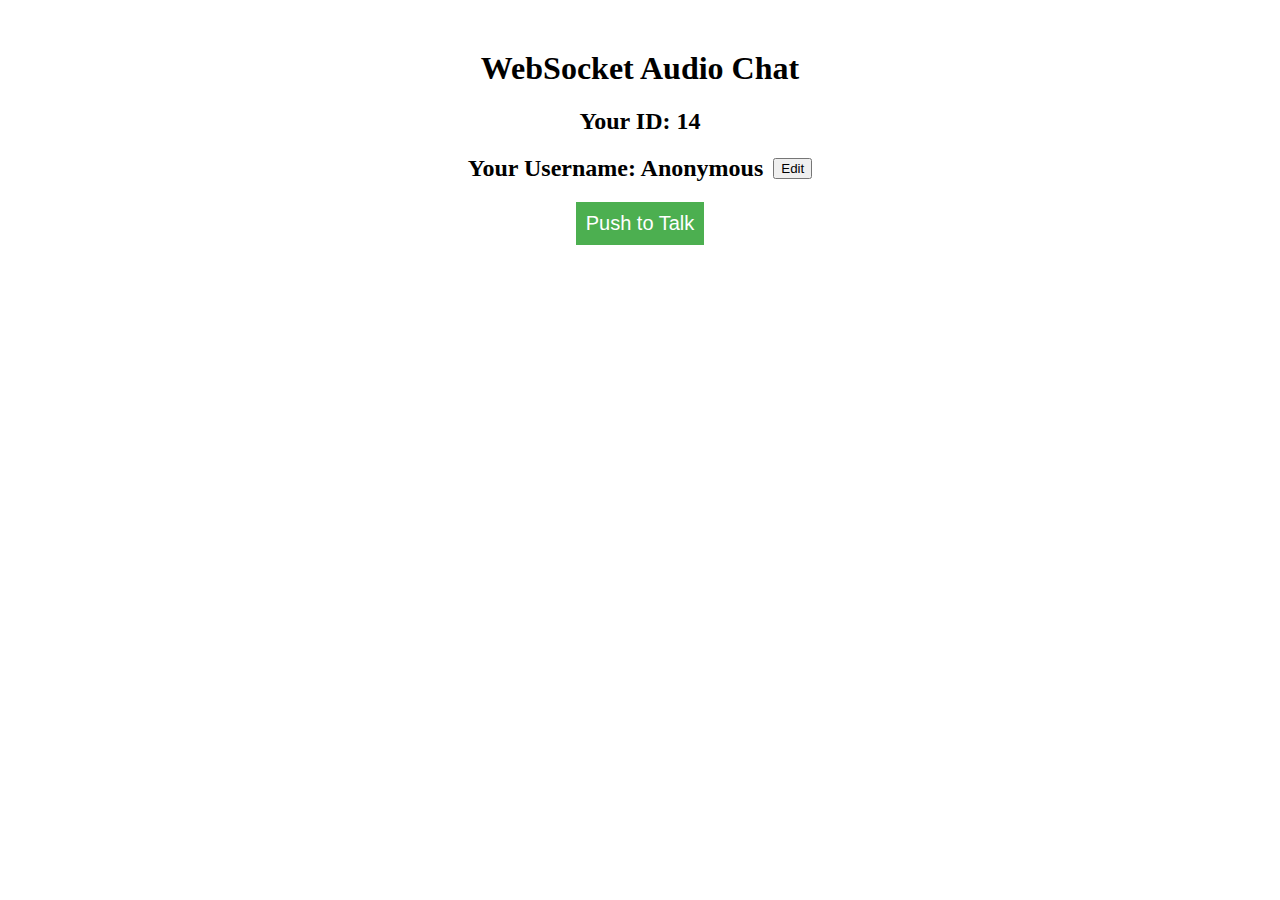
<file: index.html>
<!DOCTYPE html>
<html>

<head>
    <title>Audio Chat</title>
</head>
<link rel="stylesheet" href="/static/styles.css">

<body>
    <div id="mainbody">
    <h1>WebSocket Audio Chat</h1>
    <h2>Your ID: <span id="ws-id"></span></h2>
    <div id="username-container">
        <h2>Your Username: <span id="ws-username"></span></h2>
        <button id="edit-username-btn" onclick="editUsername()">Edit</button>
    </div>
    <button id="talkBtn" onmousedown="startRecording()" onmouseup="stopRecording()" onclick="handleClick()">Push to Talk</button>
    <h3 id="recording-indicator">Recording started</h3>
    <h3 id="connecting-indicator">Connecting...</h3>
    <h3 id="stopping-indicator">Stopping...</h3>
    <h3 id="deny-indicator"></h3>
    <ul id='messages'>
    </ul>
</div>
    <script src="static/audiochat.js">
        

    </script>
</body>

</html>
</file>
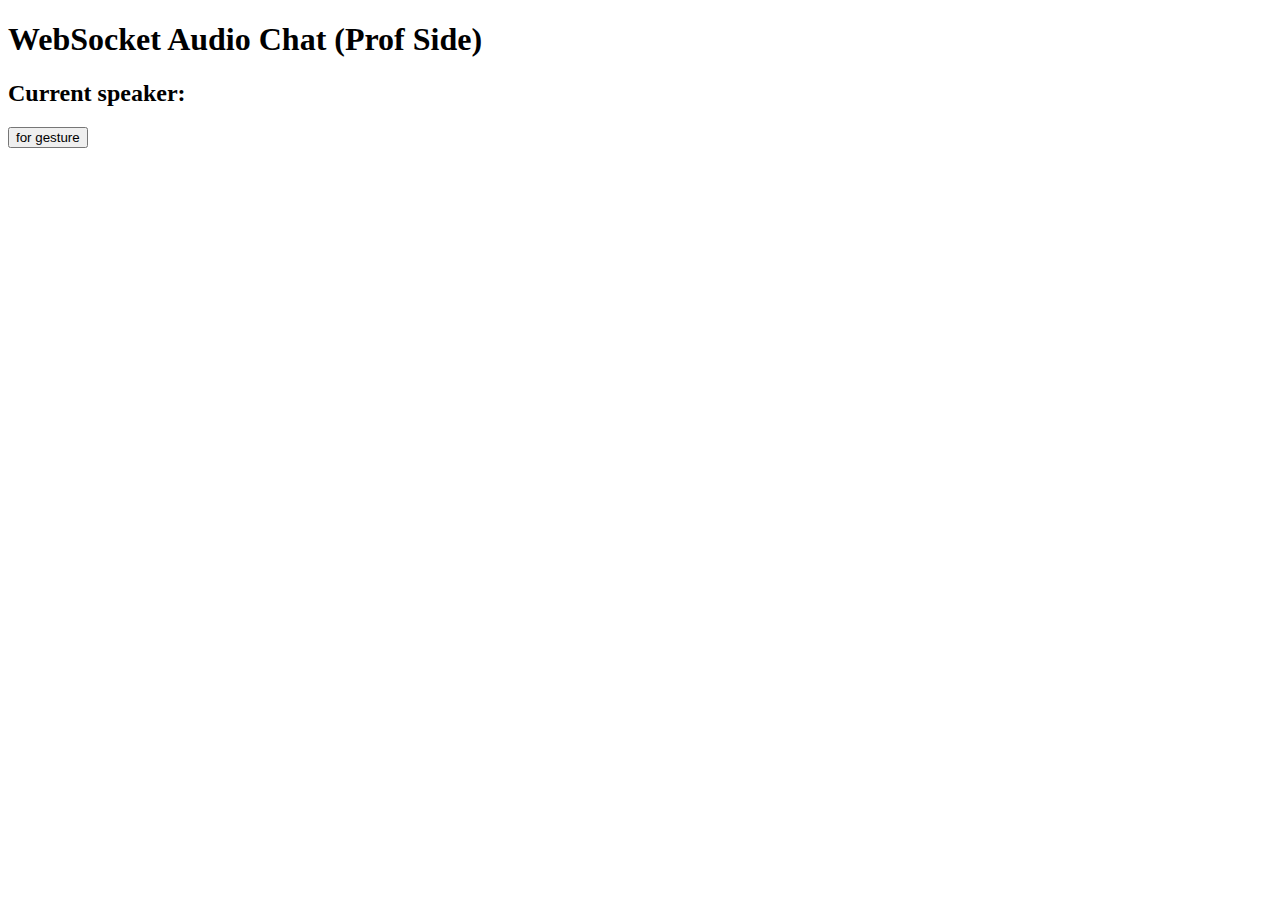
<file: prof.html>
<!DOCTYPE html>
<html>
    <head>
        <title>Audio Chat (Prof side)</title>
    </head>
    <style>
        #recording-indicator {
                display: none;
                color: red;
                font-weight: bold;
                margin-top: 10px;
            }
    </style>
    <body>
        <h1>WebSocket Audio Chat (Prof Side)</h1>
        <h2 id = "speaker-status">Current speaker: </h2>
        <button> for gesture</button>

        <script>
            // var ws = new WebSocket(`ws://localhost:8000/ws/${client_id}`);
            const audioContext = new (window.AudioContext || window.webkitAudioContext)();
            function playAudioBuffer(audioBuffer) {
                const source = audioContext.createBufferSource();
                source.buffer = audioBuffer;
                source.connect(audioContext.destination);
                source.start(0);
            }
            var ws = new WebSocket(`ws://localhost:8000/ws/prof`);
            ws.binaryType = 'arraybuffer';  // To handle binary audio data
            
            ws.onmessage = async (event) => {
                if (event.data instanceof ArrayBuffer) {
                    // Decode and play the audio data
                    console.log("Audio chunk received:", event.data);
                    if (event.data.byteLength > 0) {
                        try {
                            const audioBuffer = await audioContext.decodeAudioData(event.data);
                            if (audioBuffer){
                                playAudioBuffer(audioBuffer);
                            }
                        } catch (error) {
                            console.log(error)
                        }

                    }
                } else {
                    const message = JSON.parse(event.data);
                    if (message.action === "stop") {
                        console.log("Stop signal received, stopping audio playback");
                    }
                }
            }
        </script>
    </body>

</html>
</file>
<file: static/styles.css>
#recording-indicator {
    display: none;
    color: red;
    font-weight: bold;
    margin-top: 10px;
}

#connecting-indicator {
    display: none;
    color: blue;
    font-weight: bold;
    margin-top: 10px;
}

#stopping-indicator {
    display: none;
    color: orange;
    font-weight: bold;
    margin-top: 10px;
}

#deny-indicator {
    display: none;
    color: red;
    font-weight: bold;
    margin-top: 10px;
}
#mainbody {
    text-align: center;
    margin-top: 50px;
}

#talkBtn {
    padding: 10px;
    font-size: 20px;
    background-color: #4CAF50;
    color: white;
    border: none;
    cursor: pointer;
}

#username-container {
    display: flex;
    align-items: center;
    justify-content: center;
    padding-bottom: 20px;
}

#username-container h2 {
    max-width: 80vw;
    margin: 0;
    margin-right: 10px;
}
</file>
